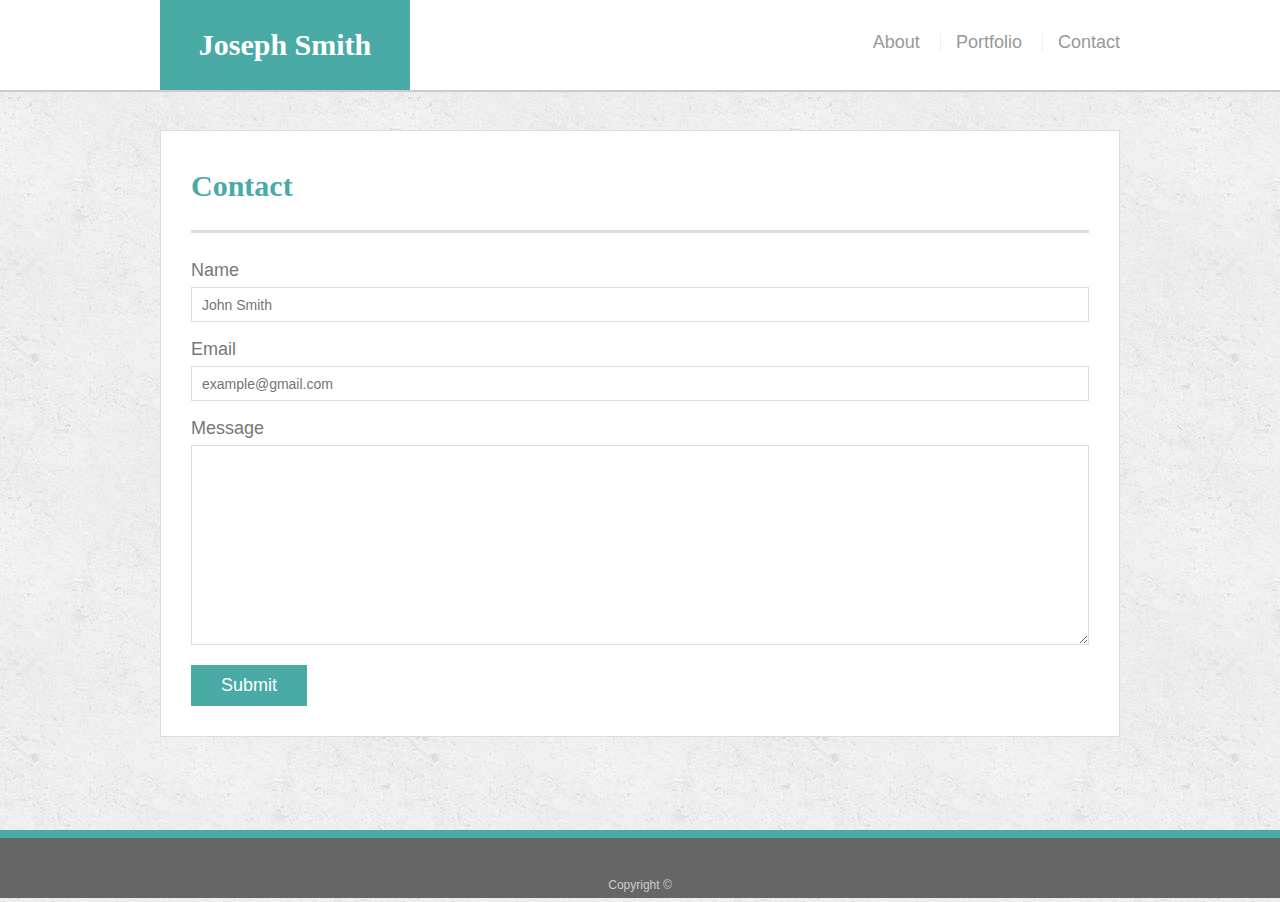
<file: contact.html>
<!doctype html>
<html lang="en-us">

<head>
  <meta charset="UTF-8">
  <title>Contact | Joseph Smith</title>
  <link rel="stylesheet" type="text/css" href="assets/css/reset.css">
  <link rel="stylesheet" type="text/css" href="assets/css/style.css">
</head>

<body>

  <header id="masthead">
    <div class="container">
      <a href="index.html" id="logo">Joseph Smith</a>
      <nav>
        <a href="index.html">About</a>
        <a href="portfolio.html">Portfolio</a>
        <a href="contact.html">Contact</a>
      </nav>
    </div>
  </header>

  <div id="main-container" class="container">
    <section class="main-section">
      <h1>Contact</h1>

      <form id="contact-form">
        <ul>
          <li>
            <label for="name">Name</label>
            <input type="text" id="name" name="name" placeholder="John Smith" required="required">
          </li>
          <li>
            <label for="email">Email</label>
            <input type="email" id="email" name="email" placeholder="example@gmail.com" required="required">
          </li>
          <li>
            <label for="message">Message</label>
            <textarea id="message" name="message" required="required"></textarea>
          </li>
        </ul>
        <input type="submit">
      </form>

    </section>

  </div>

  <footer>
    <div class="container">
      Copyright &copy; 
    </div>
  </footer>
</body>

</html>
</file>
<file: assets/css/style.css>
body {
  font-family: Arial, "Helvetica Neue", Helvetica, sans-serif;
  font-size: 18px;
  line-height: 34px;
  color: #777;
  background: url("../images/concrete_seamless.png");
}

* {
  box-sizing: border-box;
}

/* general */

.container {
  width: 100%;
  max-width: 960px;
  margin: 0 auto;
  clear: both;
}

h1,
h2,
h3,
p {
  margin-bottom: 20px;
}

p:last-child {
  margin-bottom: 0;
}

h1,
h2,
h3 {
  font-family: Georgia, Times, "Times New Roman", serif;
  font-weight: 700;
  color: #4aaaa5;
}

h1 {
  padding-bottom: 20px;
  font-size: 30px;
  line-height: 49px;
  border-bottom: 3px solid #ddd;
}

h2,
h3 {
  font-size: 22px;
}

/* header */

#masthead {
  position: fixed;
  z-index: 99;
  width: 100%;
  margin: 0 0 30px;
  overflow: auto;
  color: #fff;
  background: #fff;
  border-bottom: 2px solid #ccc;
}

#logo {
  float: left;
  width: 250px;
  height: 90px;
  font-family: Georgia, Times, "Times New Roman", serif;
  font-size: 30px;
  font-weight: 700;
  line-height: 90px;
  color: #fff;
  text-align: center;
  text-decoration: none;
  background: #4aaaa5;
}

nav {
  float: right;
  margin-top: 25px;
}

nav a {
  display: inline-block;
  padding-left: 15px;
  margin-left: 15px;
  line-height: 18px;
  color: #999;
  text-decoration: none;
  border-left: 1px solid #efefef;
}

nav a:first-child {
  border-left: 0 none;
}

/* footer */

footer {
  padding: 30px 0;
  clear: both;
  font-size: 12px;
  color: #fff;
  color: #ccc;
  text-align: center;
  background: #666;
  border-top: 8px solid #4aaaa5;
  height: 50px;
}

h3, h2 {
  padding-bottom: 20px;
  margin-bottom: 15px;
  line-height: 22px;
  border-bottom: 2px solid #eee;
}

/* main */

#main-container {
  padding-top: 130px;
  min-height: calc(100vh - 70px);
}

.main-section {
  float: left;
  width: 100%;
  max-width: 960px;
  padding: 30px;
  margin: 0 0 40px;
  background: #fff;
  border: 1px solid #ddd;
}

/* portfolio page */

.work {
  position: relative;
  float: left;
  width: 274px;
  margin: 20px 0 25px;
  overflow: auto;
}

.work:nth-child(even) {
  margin-right: 40px;
}

.work img {
  width: 100%;
  border: 0 none;
  opacity: 0.8;
}

.work h3 {
  position: absolute;
  bottom: 20px;
  width: 100%;
  padding: 15px;
  margin-bottom: 0;
  font-weight: 300;
  line-height: 30px;
  color: #fff;
  text-align: center;
  background: #4aaaa5;
  border-bottom: 0;
}

.auth-image {
  float: left;
  width: 200px;
  height: auto;
  margin-top: 10px;
  margin-right: 25px;
}

/* contact page */

#contact-form ul {
  margin-bottom: 20px;
}

#contact-form li {
  margin-bottom: 10px;
}

label,
input[type=text],
input[type=email],
textarea {
  display: block;
  width: 100%;
}

input[type=text],
input[type=email],
textarea {
  height: 35px;
  padding: 0 10px;
  font-size: 14px;
  border: 1px solid #ddd;
}

textarea {
  height: 200px;
}

input[type=submit] {
  padding: 10px 30px;
  font-size: 18px;
  color: #fff;
  cursor: pointer;
  background: #4aaaa5;
  border: 0 none;
}
/*  Began media quiery here*/

/* was only able to change the container color */
@media screen and (max-width: 640px ) {
  .container {
    background-color: orange;
    width: 100%
  }
  #maincontainer {
    width: 40%
  }
  .main-section {
    width: 100%
  }
  .footer{
    background-color: red;
  }
  nav {
    width: 100%
  }
  img {
    width: 100%
  }
}
/* This was scale correctly */
@media screen and (max-width: 768px) {
  .container {
    width: 100%
  }
  #maincontainer {
    width: 40%;
    padding-bottom: 100%;
    
  }
  .main-section {
    width: 100%
  }
  nav {
    width: 100%
  }
  img {
    width: 200%
  }
}
/*Was in the process of workin on this one but ran out of time  */
@media screen and (max-width: 980px) {
  .container {
    width: 100%
  }
  #maincontainer {
    width: 40%;
    padding-bottom: 100%;
  }
  .main-section {
    width: 50%
  }
  nav {
    width: 100%
  }
  img {
    width: 100%
  }
}
</file>
